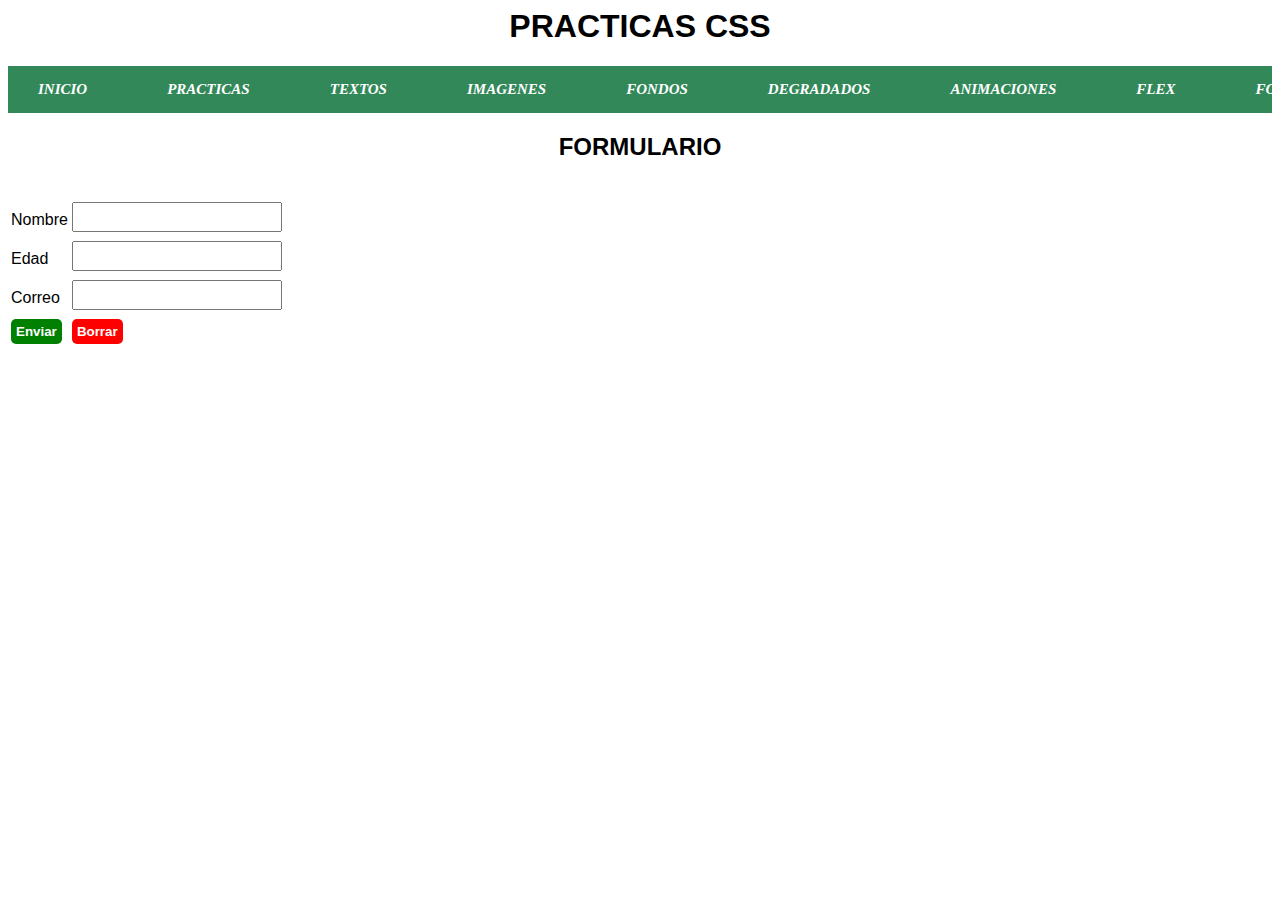
<file: formulario.html>
<html>

<head>
    <title>PRACTICAS CSS- TEXTOS</title>
    <link rel="shortcut icon" href="66.jpeg" type="image/x-icon">
    <link rel="stylesheet" href="estilos.css">
    <style>
        body {
            text-align: center;
        }
        
        a {
            margin-right: 20px;
        }
        
        h1 {
            text-align: center;
        }
        
        h2 {
            text-align: center;
        }
        
        .menu-bar {
            background-color: #328859;
            padding: 15px 0;
        }
        
        .menu :hover {
            background-color: rgb(73, 243, 87);
        }
        
        .menu {
            display: flex;
            justify-content: space-between;
            max-width: 10000px;
            margin: 0 auto;
        }
        
        a {
            padding: 0 30px;
            text-decoration: none;
            color: rgb(255, 255, 255);
            text-transform: uppercase;
            font-style: italic;
            font-family: 'Times New Roman', Times, serif;
            font-size: 15px;
            font-weight: bold;
        }
    </style>
    
    <script>
        function enviarInformacion() {
            // Obtener los valores de los campos de texto
            var nombre = document.querySelector('input[name="nombre"]').value;
            var edad = document.querySelector('input[name="edad"]').value;
            var correo = document.querySelector('input[name="correo"]').value;
            console.log("Nombre:", nombre);
            console.log("Edad:", edad);
            console.log("Correo:", correo);
        }
        function borrarCampos() {
            // Obtener todos los inputs con la clase "caja_de_texto"
            var campos = document.querySelectorAll('.caja_de_texto');
            // Recorrer cada input y establecer su valor a una cadena vacía
            campos.forEach(function(campo) {
                campo.value = '';
            });
        }
    </script>
<body>
    <h1>PRACTICAS CSS</h1>
    <!-- menu -->
    <div class="menu-bar">
        <div class="menu">

            <a href="inicio.html">Inicio</a>
            <a href="practicas.html">Practicas</a>
            <a href="textos.html">Textos</a>
            <a href="imagenes.html">Imagenes</a>
            <a href="fondos.html">Fondos</a>
            <a href="degradados.html">Degradados</a>
            <a href="animaciones.html">Animaciones</a>
            <a href="flex.html">Flex</a>
            <a href="formulario.html">Formulario</a>
        </div>
       
    </div>
    <h2>FORMULARIO</h2>
        <br>
        <table>
            <tr>
            <td>Nombre</td>
            <td><input type="text" name="" class="caja_de_texto"></td>
            </tr>
            <tr>
            <td>Edad</td>
            <td><input type="text" name="" class="caja_de_texto"></td>
            </tr>
            <tr>
            <td>Correo</td>
            <td><input type="text" name="" class="caja_de_texto"></td>
            </tr>
            <tr>
            <td><button id="boton_enviar"onclick="enviarInformacion()">Enviar</button></td>
            <td><button id="boton_borrar" onclick="borrarCampos()">Borrar</button></td>
          
            </tr>
            </table>
        </body>
    <html>
</file>
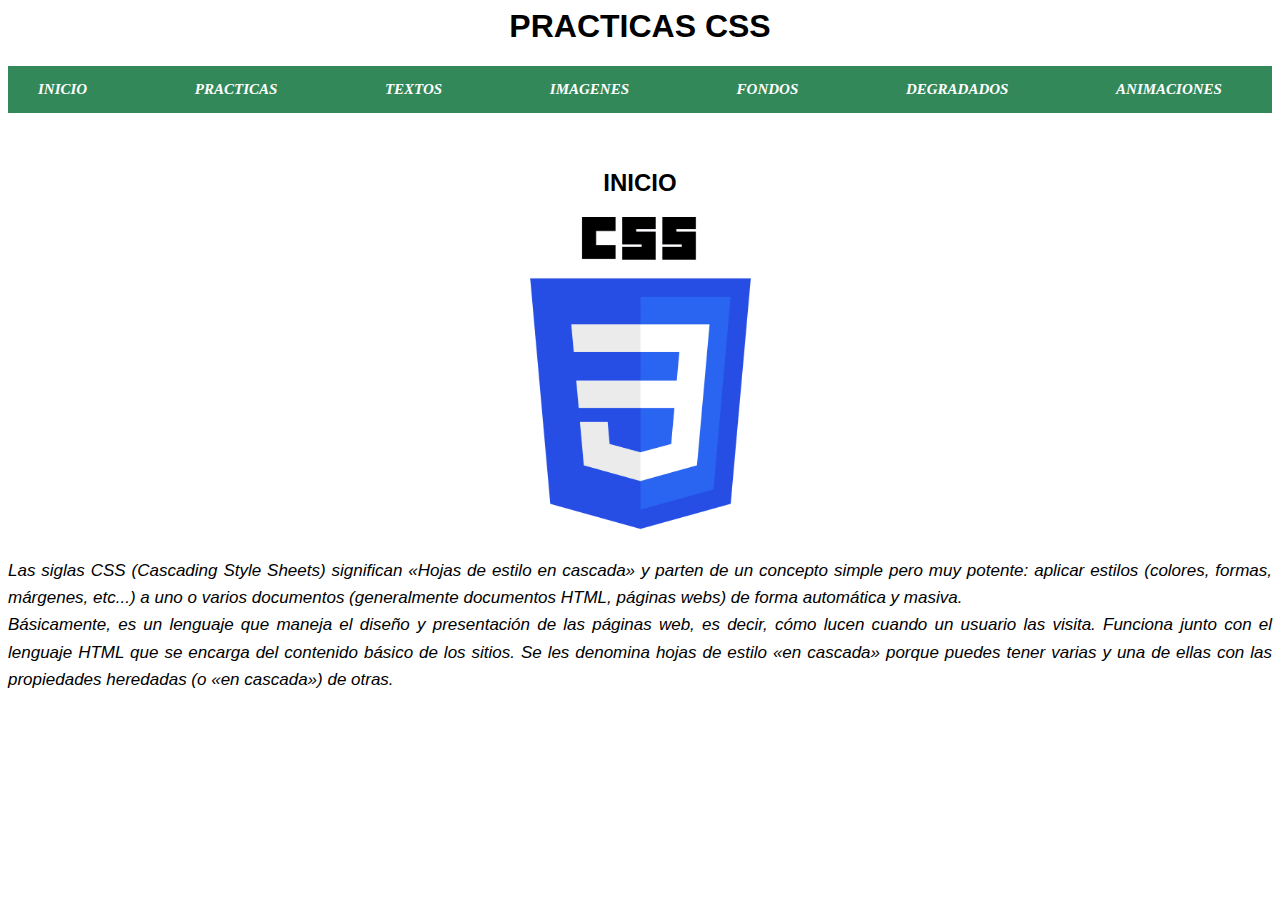
<file: inicio.html>
<html>

<head><head>
    <meta charset="UTF-8">
    <meta name="viewport" content="width=device-width, initial-scale=1.0">
    <title>PRACTICAS CSS-INICIO</title>
    <link rel="shortcut icon" href="9.jpeg" type="image/x-icon">
    <link rel="stylesheet" href="estilos.css">
</head>

    <style>
        body {
            text-align: center;
        }

        a {
            margin-right: 20px;
        }

        h1 {
            text-align: center;
        }

        h2 {
            text-align: center;
        }

        .texto-estilizado {
            font-size: 17px;
            color: #000000;
            font-style: italic;
            font-family: sans-serif;
            line-height: 1.6;
            text-align: justify;
        }

        .menu-bar {
            background-color: #328859;
            padding: 15px 0;
        }
         .menu :hover {
            background-color: rgb(73, 243, 87);
        }

        .menu {
            display: flex;
            justify-content: space-between;
            max-width: 10000px;
            margin: 0 auto;
        }

        a {
            padding: 0 30px;
            text-decoration: none;
            color: rgb(255, 255, 255);
            text-transform: uppercase;
            font-style: italic;
            font-family: 'Times New Roman', Times, serif;
            font-size: 15px;
            font-weight: bold;
        }
    </style>
</head>

<body>
    <h1>PRACTICAS CSS</h1>
    <!-- menu -->
    <div class="menu-bar">
        <div class="menu">
        
            <a href="inicio.html">Inicio</a>
            <a href="practicas.html">Practicas</a>
            <a href="textos.html">Textos</a>
            <a href="imagenes.html">Imagenes</a>
            <a href="fondos.html">Fondos</a>
            <a href="degradados.html">Degradados</a>
            <a href="animaciones.html">Animaciones</a>
        </div>
    </div>
    <br><br>
    <div>
        <h2>INICIO</h2>
    </div>
    <img src="css.png" alt="" width="500px">
    <div class="texto-estilizado">
        <br>
        Las siglas CSS (Cascading Style Sheets) significan «Hojas de estilo en cascada» y parten de un concepto simple
        pero muy potente: aplicar estilos (colores, formas, márgenes, etc...) a uno o varios documentos (generalmente
        documentos HTML, páginas webs) de forma automática y masiva.
        <br>
        Básicamente, es un lenguaje que maneja el diseño y presentación de las páginas web, es decir, cómo lucen cuando un usuario las visita. Funciona junto con el lenguaje HTML que se encarga del contenido básico de los sitios.
        Se les denomina hojas de estilo «en cascada» porque puedes tener varias y una de ellas con las propiedades heredadas (o «en cascada») de otras.
    </div>
</body>

</html>
</file>
<file: estilos.css>
* {
    font-family: Arial, Helvetica, sans-serif;
}

body {
    text-align: center;
}

.menu-bar {
    background-color: #5c9131;
    padding: 15px 0;
}

.menu {
    display: flex;
    justify-content: space-between;
    max-width: 10000px;
    margin: 0 auto;
}

a {
    padding: 0 30px;
    text-decoration: none;
    color: rgb(255, 255, 255);
    text-transform: uppercase;
    font-style: italic;
    font-family: sans-serif;
    font-size: 15px;
    font-weight: bold;
    margin-right: 20px;
}

h1, h2 {
    text-align: center;
}

.texto-estilizado {
    font-size: 17px;
    color: #000000;
    font-style: italic;
    font-family: sans-serif;
    line-height: 1.6;
    text-align: justify;
}

#cabecera {
    background-color: #EEEEEE;
    padding: 10px;
}

#footer {
    background-color: darkcyan;
    color: white;
    padding: 10px;
    box-shadow: 10px 5px 5px gray;
}

#parrafo1 {
    color: rgb(237, 192, 255);
    font-weight: bold;
    text-align: right;
}

#parrafo2 {
    color: rgb(19, 247, 38);
    font-weight: light;
    text-align: center;
}

#parrafo3 {
    color: rgb(0, 38, 255);
    font-weight: uppercase;
    text-align: justify;
}

.ClaseParrafos {
    background-color: burlywood;
    margin-left: 50px;
    margin-right: 50px;
    padding: 20px;
}

#deg1 {
    height: 500px;
    background-image: linear-gradient(purple, rgb(239, 206, 255));
}

#deg2 {
    height: 200px;
    background-image: linear-gradient(rgb(141, 255, 65), rgb(227, 243, 191));
}

#deg3 {
    font-family: Instagram;
    font-size: 80px;
    text-align: center;
    color: white;
    height: 400px;
    background-image: linear-gradient(to right, #523fcf, #af289d, #e8223c, #F6BA50);
    align-items: center;
    justify-content: center;
    display: flex;
}

@font-face {
    font-family: 'Instagram';
    src: url('instagram.ttf') format('truetype');
    font-style: normal;
}

#img1 {
    border: 5px solid pink;
    width: 30%;
}

#img2 {
    width: 30%;
    border-radius: 5%;
    border: 2px solid gray;
}

#img3 {
    width: 30%;
    opacity: 0.5;
}

#img3:hover {
    opacity: 1;
    width: 32%;
}

#fondos {
    background-color: blueviolet;
    height: 100%;
    width: 100%;
    background-image: url("https://miro.medium.com/v2/resize:fit:1400/1*wgDo_FErP77YEKyYUGv3TA.png");
    background-size: cover;
    opacity: 0.3;
    z-index: -1;
    position: absolute;
}

#transicion {
    width: 100px;
    height: 100px;
    background-color: blue;
    transition: width 2s;
}

#transicion:hover {
    width: 200px;
}

#animacion {
    width: 100px;
    height: 100px;
    background-color: blue;
    animation-name: ejemplo1;
    animation-duration: 3s;
    animation-iteration-count: infinite;
}

@keyframes ejemplo1 {
    from { background-color: blue; }
    to { background-color: red; }
}

#animacion2 {
    width: 100px;
    height: 100px;
    background-color: green;
    animation-name: ejemplo2;
    animation-duration: 3s;
    position: relative;
    animation-iteration-count: infinite;
}

@keyframes ejemplo2 {
    0% { left: 0px; top: 0px; }
    25% { left: 200px; top: 0px; }
    50% { left: 200px; top: 200px; }
    75% { left: 0px; top : 200px; }
    100% { left: 0px; top: 0px; }
}

.contenedor {
    display: flex;
}

.div_izquierda {
    width: 50%; /* Ambos divs ocuparán el 50% del ancho del contenedor */
    height: 400px;
    background-color: rgba(0, 255, 26, 0.463);
    margin-right: 10px;
}

.div_derecha {
    width: 50%; /* Ambos divs ocuparán el 50% del ancho del contenedor */
    background-color: aqua;
}

.caja_de_texto {
    font-family: Arial, Helvetica, sans-serif;
    font-size: 14px;
    font-weight: bold;
    color: blue;
    padding: 5px;
    margin-bottom: 5px;
}

#boton_borrar {
    background-color: red;
    color: white;
    border: none;
    border-radius: 5px;
    padding: 5px;
    font-weight: bold;
}

#boton_enviar {
    background-color: green;
    color: white;
    border: none;
    border-radius: 5px;
    padding: 5px;
    font-weight: bold;
}

#boton_enviar:hover {
    background-color: rgb(3, 174, 3);
}

#boton_borrar:hover {
    background-color: rgb(255, 94, 94);
}
</file>
